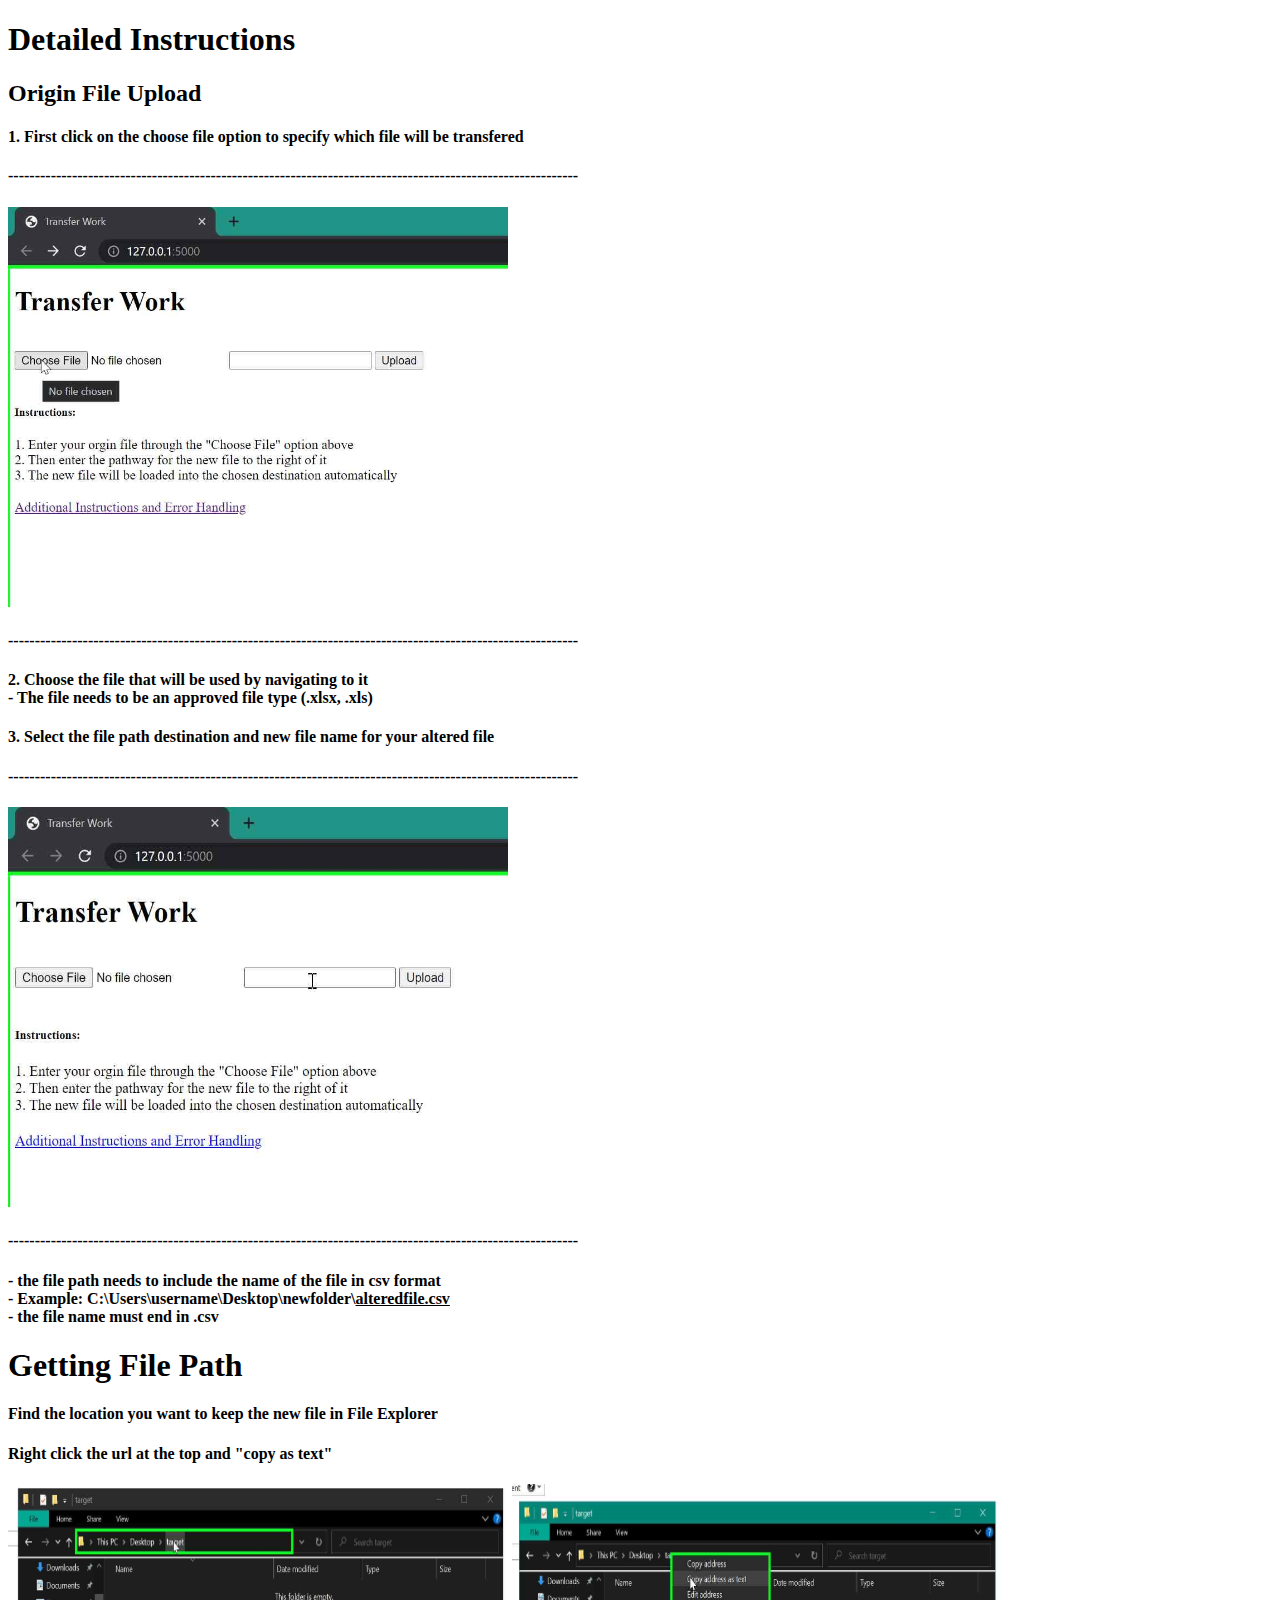
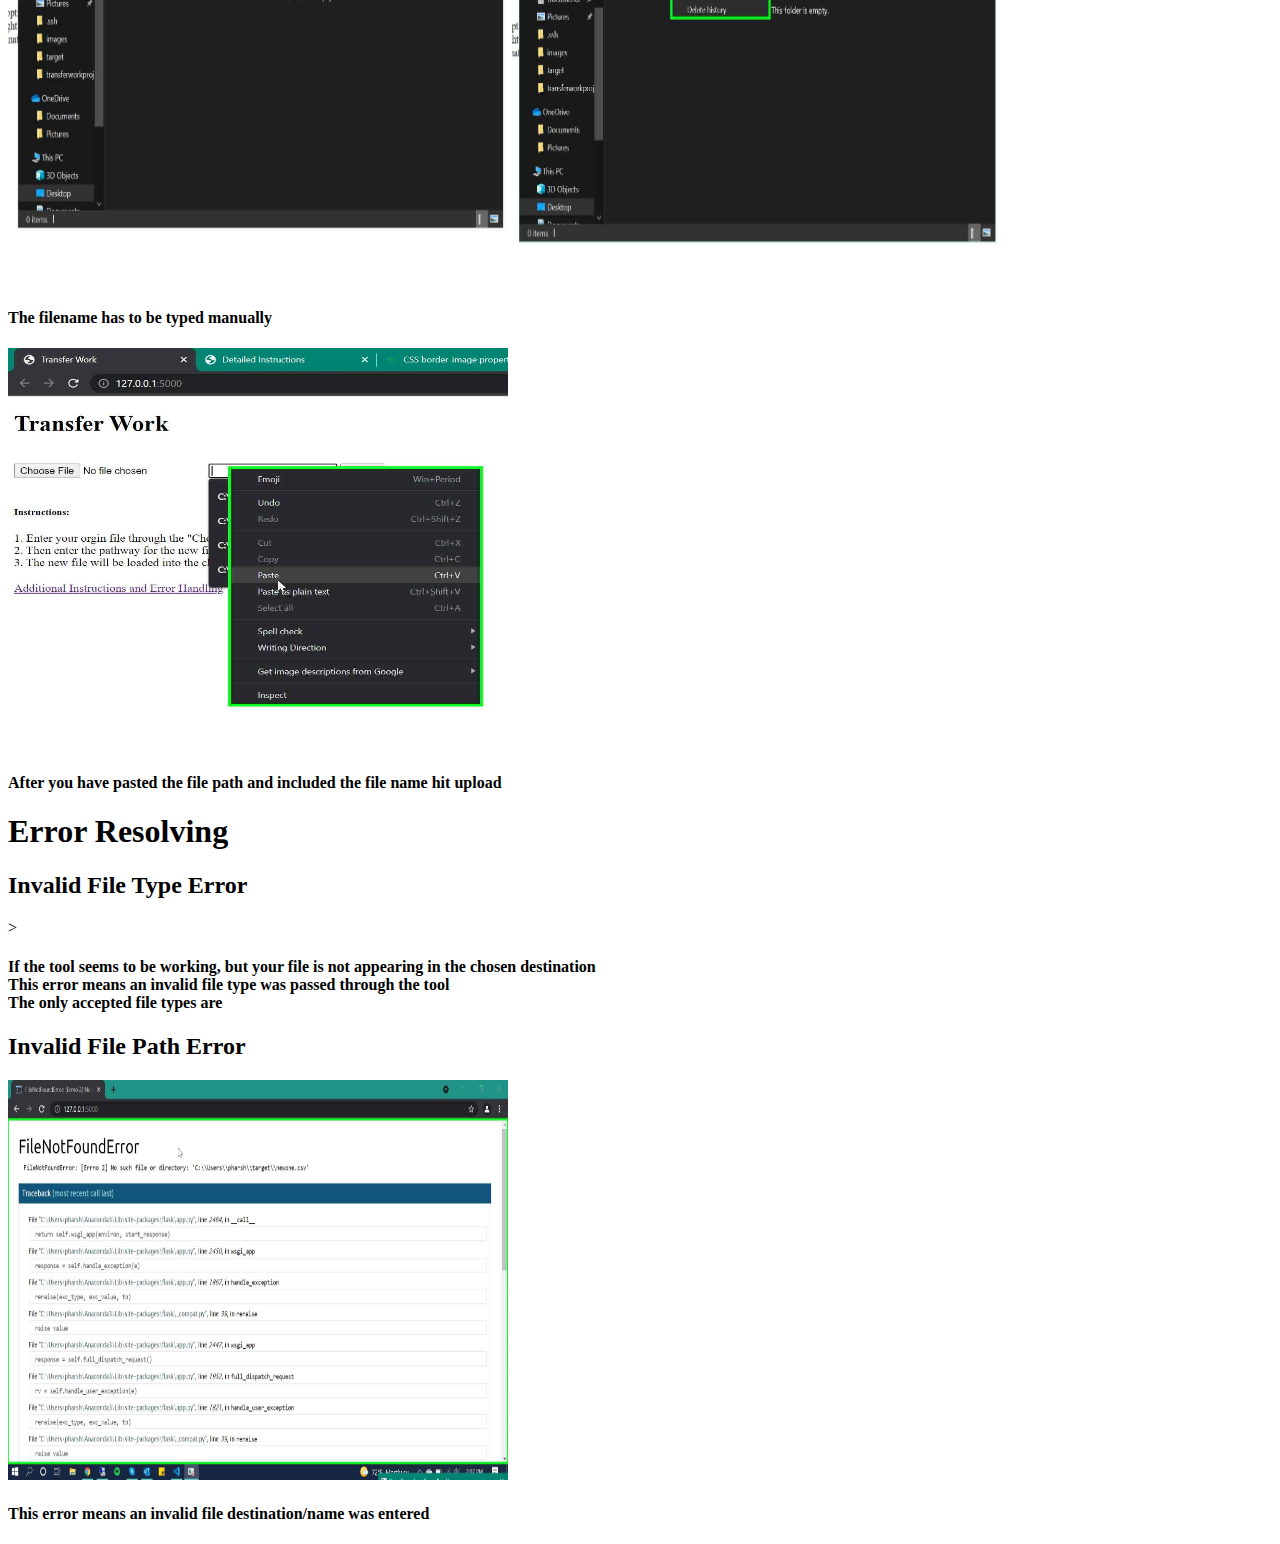
<file: templates/instructions.html>
<!DOCTYPE html>
    <html lang="en">
        <head>
            <meta charset="utf-8">
            <title>Detailed Instructions</title>
            <!--<link rel='stylesheet' type='text/css' href="{{ url_for('static', filename='editing2.css')}}"> -->
        </head>
        <body>
            <h1>Detailed Instructions</h1>
            <h2>Origin File Upload</h2>
            <h4>1. First click on the choose file option to specify which file will be transfered</h4>
            <h4>-----------------------------------------------------------------------------------------------------------</h4>
            <img src="..\static\images\step1.png" height="400px" width="500px" alt="stepOne">
            <h4>-----------------------------------------------------------------------------------------------------------</h4>
            <h4>2. Choose the file that will be used by navigating to it
            <br>  - The file needs to be an approved file type (.xlsx, .xls)
            </h4>
            <h4>3. Select the file path destination and new file name for your altered file</h4>
            <h4>-----------------------------------------------------------------------------------------------------------</h4>
            <img src="../static/images/step2.png" height="400px" width="500px"  alt="stepTwo">
            <h4>-----------------------------------------------------------------------------------------------------------</h4>
            <h4>  - the file path needs to include the name of the file in csv format
            <br> - Example: C:\Users\username\Desktop\newfolder\<u>alteredfile.csv</u>
            <br>    - the file name must end in .csv
            </h4>
            <h1>Getting File Path</h1>
            <h4>Find the location you want to keep the new file in File Explorer</h4>
            <h4>Right click the url at the top and "copy as text"</h4>
            <img src="../static/images/step3.png" height="400px" width="500px"  alt="stepThree">
            <img src="../static/images/step4.png" height="400px" width="500px"  alt="stepFour">
            <h4>The filename has to be typed manually</h4>
            <img src="../static/images/step5.png" height="400px" width="500px"  alt="stepFive">
            <h4>After you have pasted the file path and included the file name hit upload</h4>
            <h1>Error Resolving</h1>
            <h2>Invalid File Type Error</h2>>
            <h4>If the tool seems to be working, but your file is not appearing in the chosen destination  
            <br>This error means an invalid file type was passed through the tool
            <br>The only accepted file types are </h4>
            <h2>Invalid File Path Error</h2>
            <img src="../static/images/step6.png" height="400px" width="500px"  alt="stepSix">
            <h4>This error means an invalid file destination/name was entered</h4>

        </body>
</file>
